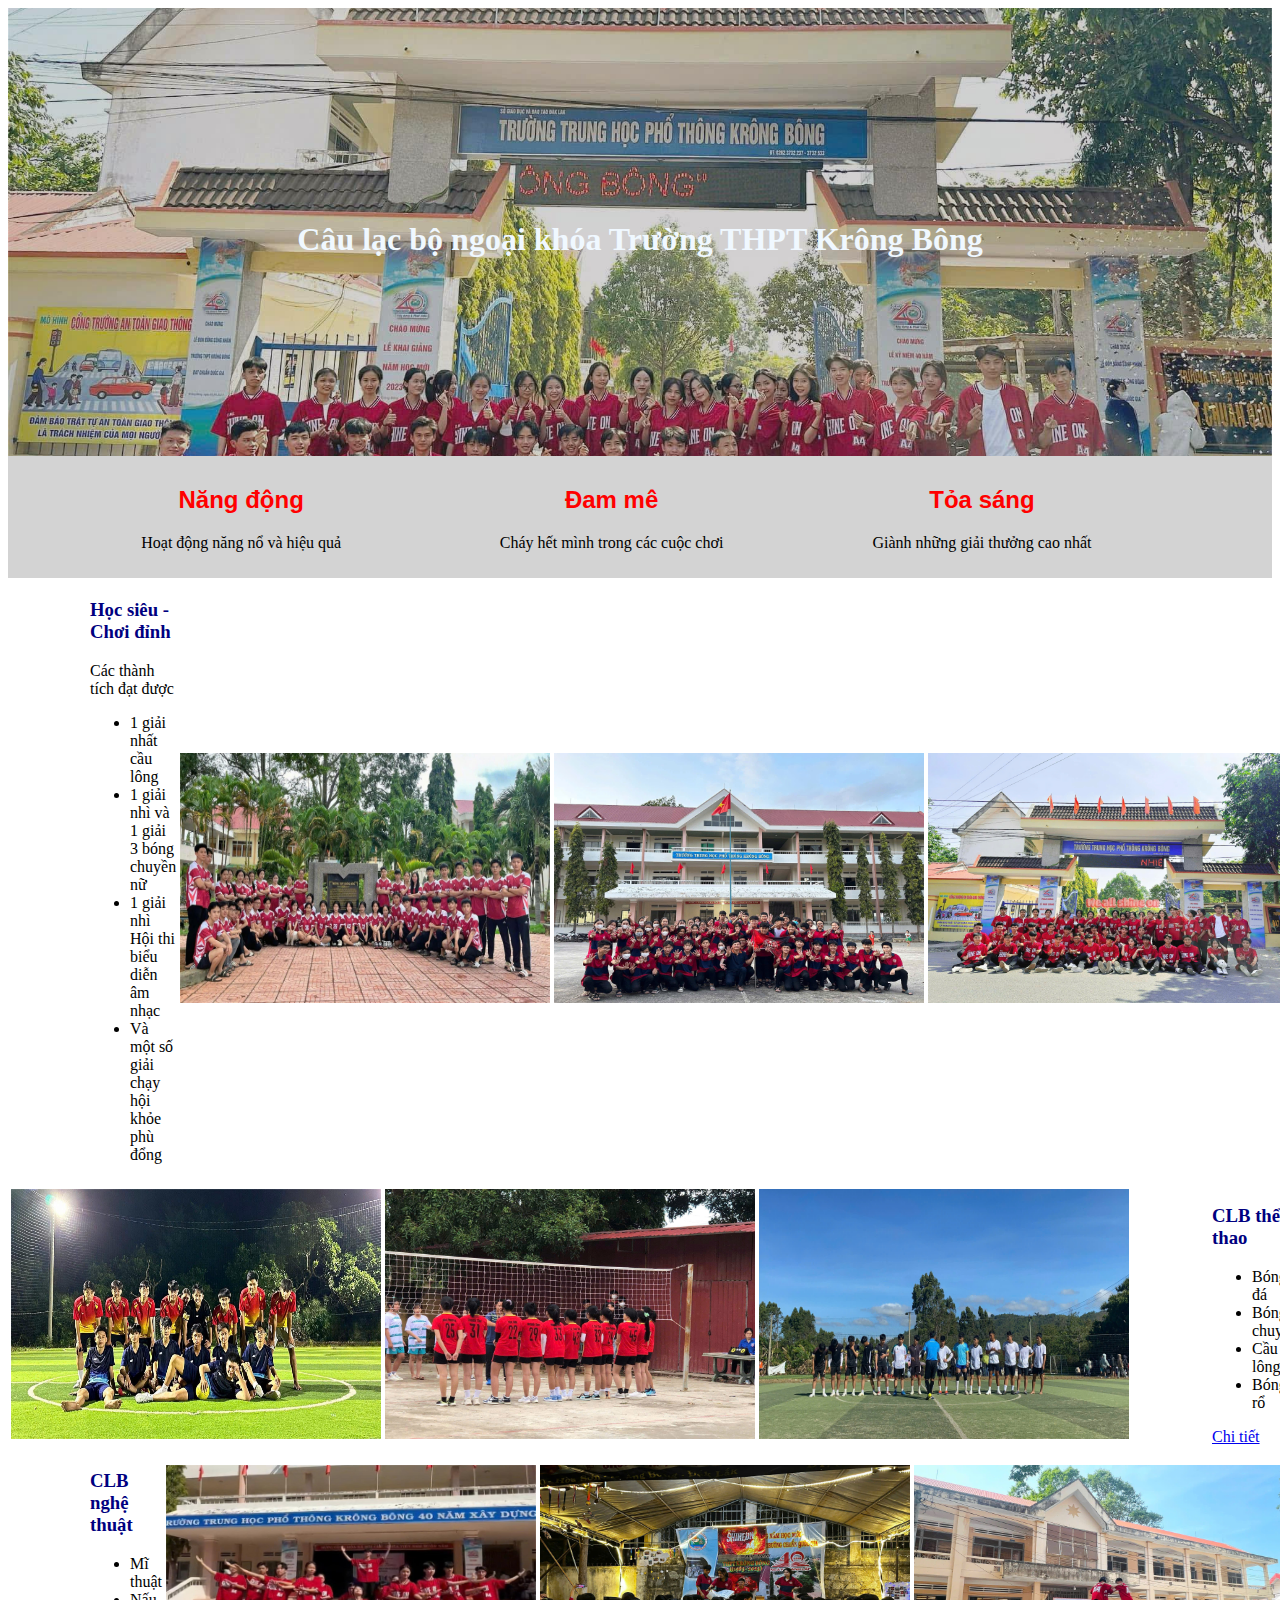
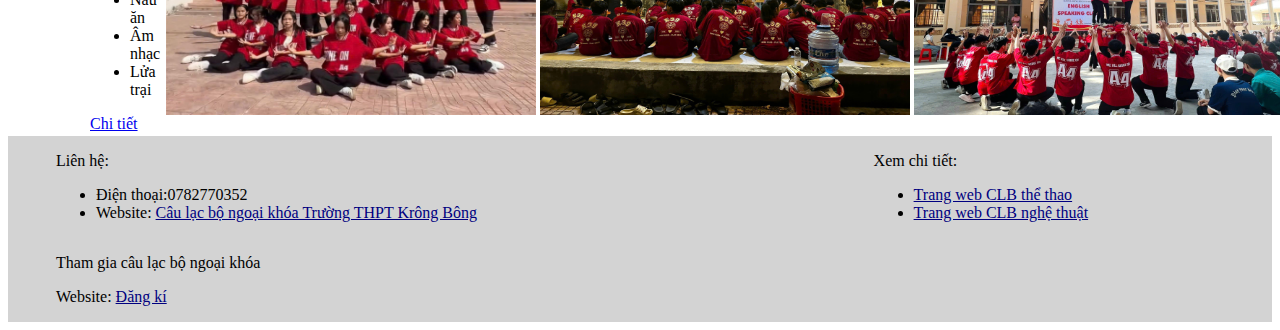
<file: index.html>
<!DOCTYPE html>
<html>
<head>
<title>Các hoạt động ngoại khóa </title>
<link href="styles.css" rel="stylesheet" type="text/css">
</head>
<body>
<header>
<div class="banner">
<h1>Câu lạc bộ ngoại khóa Trường THPT Krông Bông</h1>
</div>
<div class="slogan">
<div class="row">
<div class="block_3"><h2>Năng động </h2><p>Hoạt động năng nổ và hiệu quả</p></div>
<div class="block_3"><h2>Đam mê</h2><p>Cháy hết mình trong các cuộc chơi</p></div>
<div class="block_3"><h2>Tỏa sáng</h2><p>Giành những giải thưởng cao nhất</p></div>
</div>
</div>
</header>
<table>
<tr>
<td class="cell_text">
<h3>Học siêu - Chơi đỉnh</h3>
<p>Các thành tích đạt được</p>
<ul>
<li>1 giải nhất cầu lông</li>
<li>1 giải nhì và 1 giải 3 bóng chuyền nữ</li>
<li>1 giải nhì Hội thi biểu diễn âm nhạc</li>
<li>Và một số giải chạy hội khỏe phù đổng</li>
</ul>
</td>
<td class="cell_img"><img src="j.jpg" class="img"></td>
<td class="cell_img"><img src="l.jpg" class="img"></td>
<td class="cell_img"><img src="n.jpg" class="img"></td>
</tr>
</table>
<table>
<tr>
<td class="cell_img"><img src="b.jpg"class="img"></td>
<td class="cell_img"><img src="m.jpg"class="img"></td>
<td class="cell_img"><img src="p.jpg"class="img"></td>
<td class="cell_text">
<h3>CLB thể thao</h3>
<ul>
<li>Bóng đá</li>
<li>Bóng chuyền</li>
<li>Cầu lông</li>
<li>Bóng rổ</li>
</ul>
<a href="thethao.html">Chi tiết</a>
</td>
</tr>
</table>
<table>
<tr>
<td class="cell_text">
<h3>CLB nghệ thuật</h3>
<ul>
<li>Mĩ thuật</li>
<li>Nấu ăn</li>
<li>Âm nhạc</li>
<li>Lửa trại</li>
</ul>
<a href="nghethuat.html">Chi tiết</a>
</td>
<td class="cell_img"><img src="h.jpg"class="img"></td>
<td class="cell_img"><img src="o.jpg"class="img"></td>
<td class="cell_img"><img src="q.jpg"class="img"></td>
</tr>
</table>
<footer>
<div class="row">
<div style="width:60%">
<p>Liên hệ:</p>
<ul>
<li>Điện thoại:0782770352</li>
<li>Website: <a href="webchinh.html" class="link">Câu lạc bộ ngoại khóa Trường THPT Krông Bông</a></li>
</ul>
</div>
<div style="width:10%"></div>
<div style="width:30%">
<p>Xem chi tiết:</p>
<ul>
<li><a href="thethao.html"class="link">Trang web CLB thể thao</a></li>
<li><a href="nghethuat.html" class="link"> Trang web CLB nghệ thuật</a></li>
</ul>
</div>
</div>
<div class="row">
<div style="width:60%">
<p>Tham gia câu lạc bộ ngoại khóa</p>
<p>Website: <a href="https://docs.google.com/forms/d/e/1FAIpQLSeL90tZZo2mKpFp13S3GpK_kdYJb1wWcNwvvjZdmCQBrRXDNA/viewform?usp=dialog" class="link">Đăng kí</a></p>
</div>
</footer>
</body>
</html>
</file>
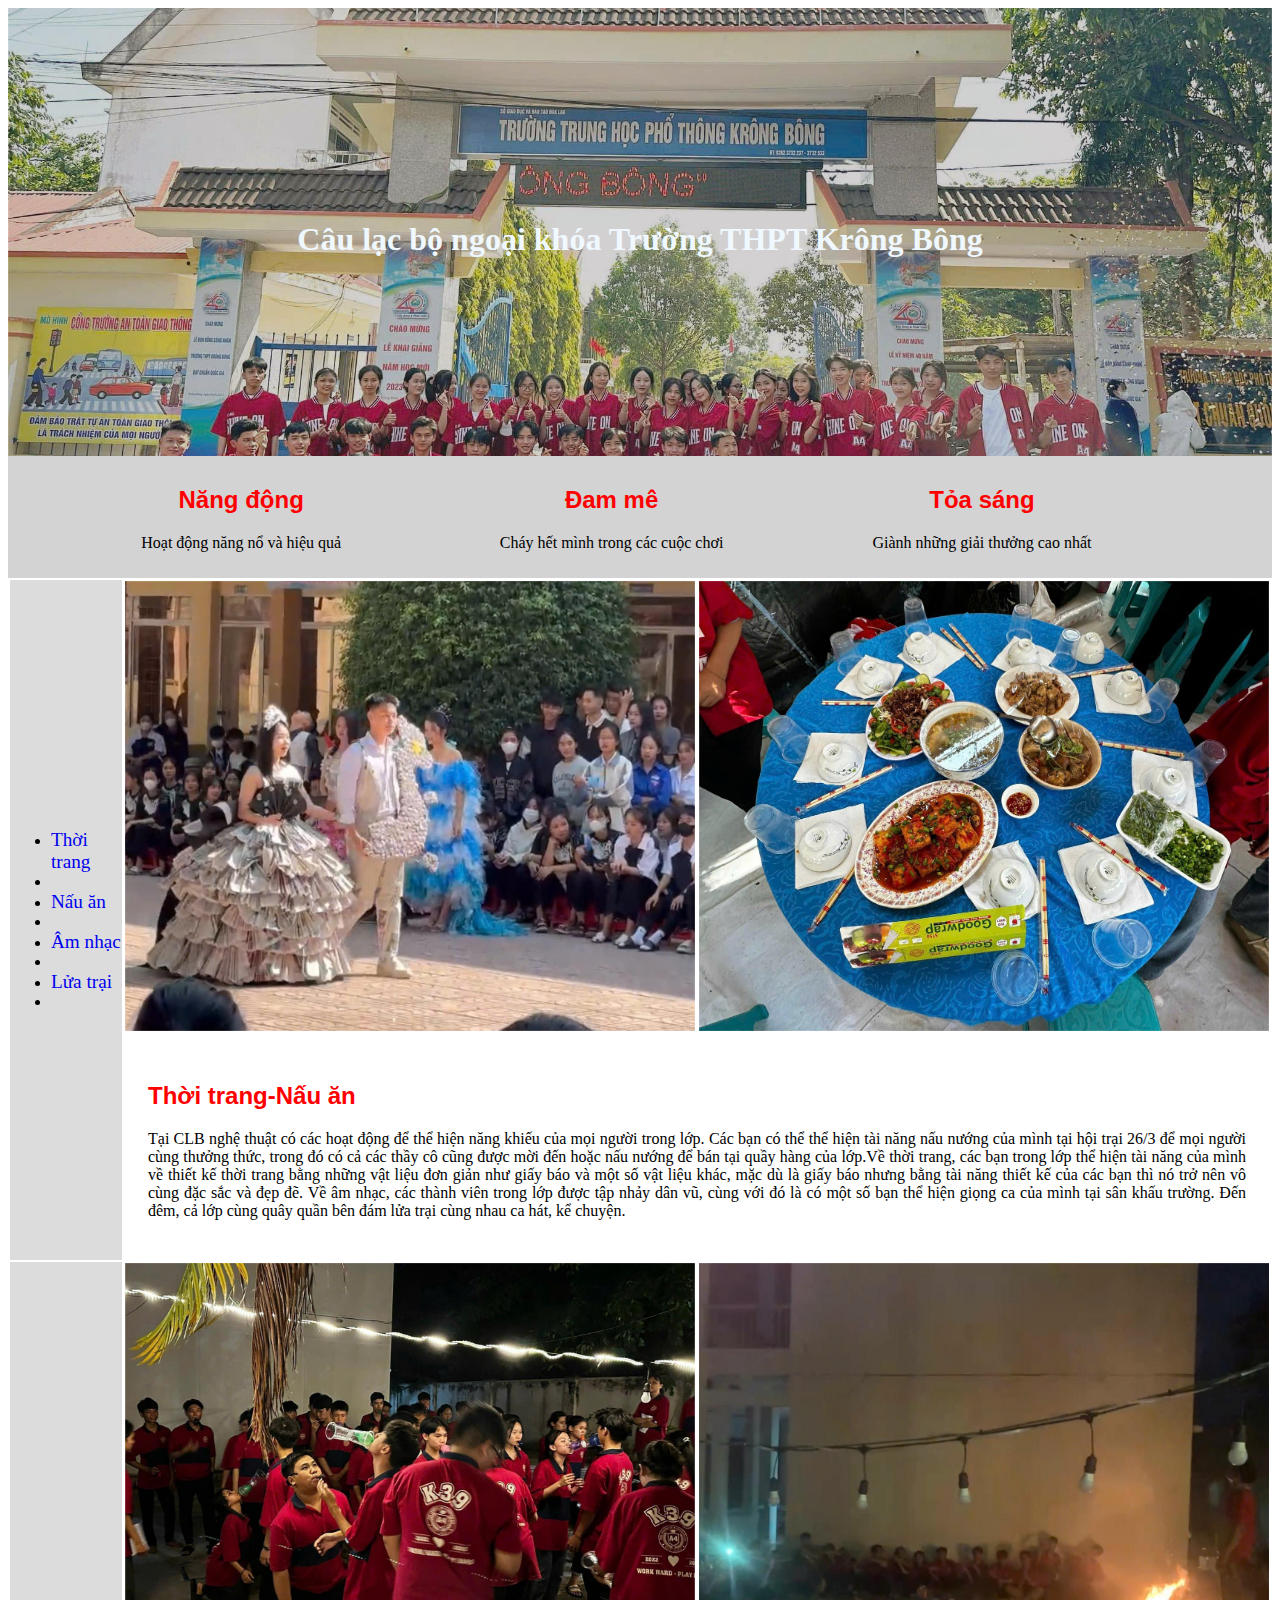
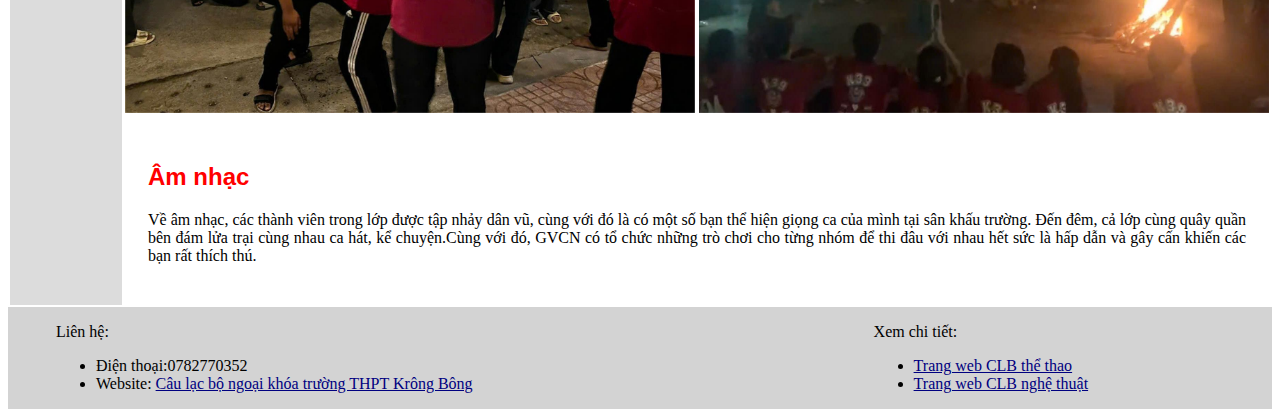
<file: nghethuat.html>
<!DOCTYPE html>
<html>
<head>
<title>Các hoạt động ngoại khóa</title>
<link href="styles.css" rel="stylesheet" type="text/css">
</head>
<body>
<header>
<div class="banner">
<h1>Câu lạc bộ ngoại khóa Trường THPT Krông Bông</h1>
</div>
<div class="slogan">
<div class="row">
<div class="block_3"><h2>Năng động </h2><p>Hoạt động năng nổ và hiệu quả</p></div>
<div class="block_3"><h2>Đam mê</h2><p>Cháy hết mình trong các cuộc chơi</p></div>
<div class="block_3"><h2>Tỏa sáng</h2><p>Giành những giải thưởng cao nhất</p></div>
</div>
</div>
</header>
<table width="100%">
<tr>
<td rowspan="2" style="background-color:gainsboro">
<ul>
<li><a href="#thoitrang" class="menu">Thời trang</a><li>
<li><a href="#nauan" class="menu">Nấu ăn</a><li>
<li><a href="#amnhac" class="menu">Âm nhạc</a><li>
<li><a href="#luatrai" class="menu">Lửa trại</a><li>
</ul>
</td>
<td width="40%"><img src="g.jpg" class="img1"></td>
<td width="40%"><img src="d.jpg" class="img1"></td>
</tr>
<tr>
<td colspan="2" style="text-align:justify; padding:1.5em;">
<h2 id="thoitrang">Thời trang-Nấu ăn</h2>
<p>Tại CLB nghệ thuật có các hoạt động để thể hiện năng khiếu của mọi người trong lớp. Các bạn có thể thể hiện tài năng nấu nướng của mình tại hội trại 26/3 để mọi người cùng thưởng thức, trong đó có cả các thầy cô cũng được mời đến hoặc nấu nướng để bán tại quầy hàng của lớp.Về thời trang, các bạn trong lớp thể hiện tài năng của mình về thiết kế thời trang bằng những vật liệu đơn giản như giấy báo và một số vật liệu khác, mặc dù là giấy báo nhưng bằng tài năng thiết kế của các bạn thì nó trở nên vô cùng đặc sắc và đẹp đẽ. Về âm nhạc, các thành viên trong lớp được tập nhảy dân vũ, cùng với đó là có một số bạn thể hiện giọng ca của mình tại sân khấu trường. Đến đêm, cả lớp cùng quây quần bên đám lửa trại cùng nhau ca hát, kể chuyện.</p>
</td>
<tr>
<td rowspan="2" style="background-color:gainsboro">
<td width="40%"><img src="e.jpg" class="img1"></td>
<td width="40%"><img src="f.jpg" class="img1"></td>
</tr>
<tr>
<td colspan="2" style="text-align:justify; padding:1.5em;">
<h2 id="amnhac">Âm nhạc</h2>
<p> Về âm nhạc, các thành viên trong lớp được tập nhảy dân vũ, cùng với đó là có một số bạn thể hiện giọng ca của mình tại sân khấu trường. Đến đêm, cả lớp cùng quây quần bên đám lửa trại cùng nhau ca hát, kể chuyện.Cùng với đó, GVCN có tổ chức những trò chơi cho từng nhóm để thi đâu với nhau hết sức là hấp dẫn và gây cấn khiến các bạn rất thích thú.</p>
</tr>
</tr>
</table>
<footer>
<div class="row">
<div style="width:60%">
<p>Liên hệ:</p>
<ul>
<li>Điện thoại:0782770352</li>
<li>Website: <a href="index.html" class="link">Câu lạc bộ ngoại khóa trường THPT Krông Bông</a></li>
</ul>
</div>
<div style="width:10%"></div>
<div style="width:30%">
<p>Xem chi tiết:</p>
<ul>
<li><a href="thethao.html"class="link">Trang web CLB thể thao</a></li>
<li><a href="nghethuat.html" class="link"> Trang web CLB nghệ thuật</a></li>
</ul>
</div>
</div>
</footer>
</body>
</html>
</file>
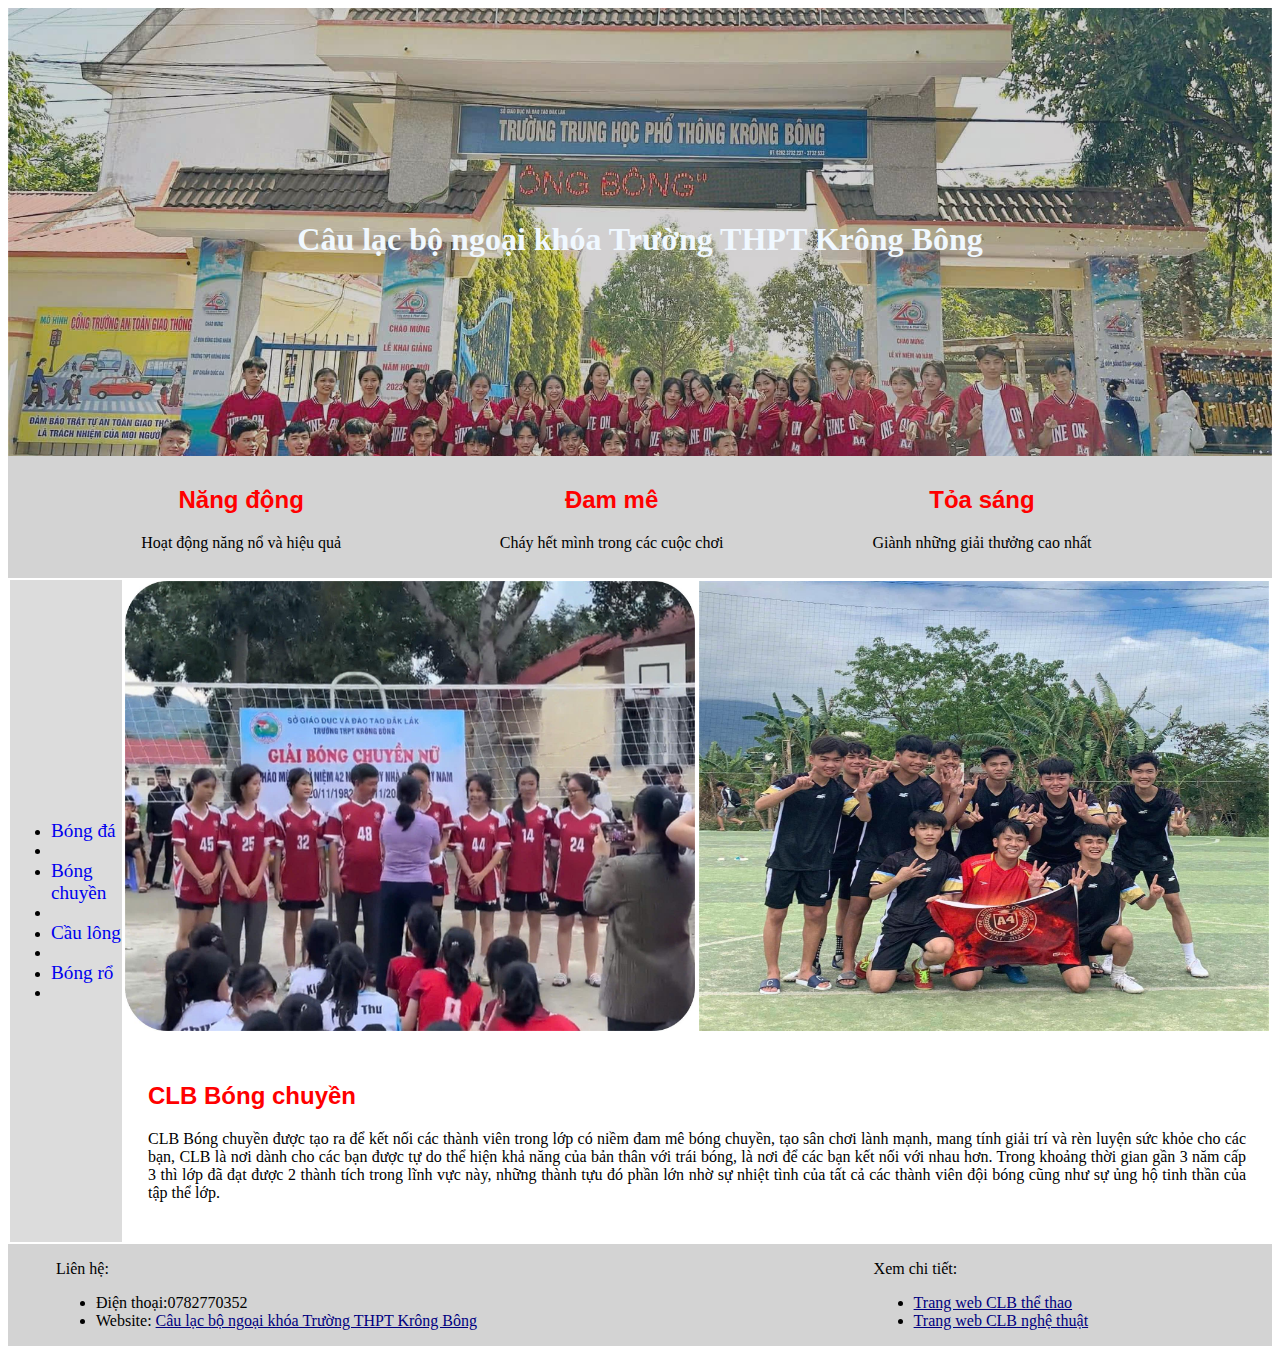
<file: thethao.html>
<!DOCTYPE html>
<html>
<head>
<title>Các hoạt động ngoại khóa </title>
<link href="styles.css" rel="stylesheet" type="text/css">
</head>
<body>
<header>
<div class="banner">
<h1>Câu lạc bộ ngoại khóa  Trường THPT Krông Bông</h1>
</div>
<div class="slogan">
<div class="row">
<div class="block_3"><h2>Năng động </h2><p>Hoạt động năng nổ và hiệu quả</p></div>
<div class="block_3"><h2>Đam mê</h2><p>Cháy hết mình trong các cuộc chơi</p></div>
<div class="block_3"><h2>Tỏa sáng</h2><p>Giành những giải thưởng cao nhất</p></div>
</div>
</div>
</header>
<table width="100%">
<tr>
<td rowspan="2" style="background-color:gainsboro">
<ul>
<li><a href="#bongda" class="menu">Bóng đá</a><li>
<li><a href="#bongchuyen" class="menu">Bóng chuyền</a><li>
<li><a href="#caulong" class="menu">Cầu lông</a><li>
<li><a href="#bongro" class="menu">Bóng rổ</a><li>
</ul>
</td>
<td width="40%"><img src="a.jpg" class="img1"></td>
<td width="40%"><img src="c.jpg" class="img1"></td>
</tr>
<tr>
<td colspan="2" style="text-align:justify; padding:1.5em;">
<h2 id="bongchuyen">CLB Bóng chuyền</h2>
<p>CLB Bóng chuyền được tạo ra để kết nối các thành viên trong lớp có niềm đam mê bóng chuyền, tạo sân chơi lành mạnh, mang tính giải trí và rèn luyện sức khỏe cho các bạn, CLB là nơi dành cho các bạn được tự do thể hiện khả năng của bản thân với trái bóng, là nơi để các bạn kết nối với nhau hơn. Trong khoảng thời gian gần 3 năm cấp 3 thì lớp đã đạt được 2 thành tích trong lĩnh vực này, những thành tựu đó phần lớn nhờ sự nhiệt tình của tất cả các thành viên đội bóng cũng như sự ủng hộ tinh thần của tập thể lớp.</p>
</td>
</tr>
</table>
<footer>
<div class="row">
<div style="width:60%">
<p>Liên hệ:</p>
<ul>
<li>Điện thoại:0782770352</li>
<li>Website: <a href="index.html" class="link">Câu lạc bộ ngoại khóa Trường THPT Krông Bông</a></li>
</ul>
</div>
<div style="width:10%"></div>
<div style="width:30%">
<p>Xem chi tiết:</p>
<ul>
<li><a href="thethao.html"class="link">Trang web CLB thể thao</a></li>
<li><a href="nghethuat.html" class="link"> Trang web CLB nghệ thuật</a></li>
</ul>
</div>
</div>
</footer>
</body>
</html>
</file>
<file: styles.css>
.banner {
background: url("k.jpg") no-repeat center center;
background-size: cover;
padding-top: 12rem;
padding-bottom: 11rem;
text-align: center !important;
color:aliceblue;
font-family:verdana;
}
.slogan {
text-align: center !important;
width: 100%;
font-family:arial;
}
h2 {color: red;
font-family:arial;
}
h3 {color: navy;
font-family:verdana;
}
.row {
display: flex;
flex-wrap: wrap;
margin-top: -1;
max-width: 100%;
padding-right: 3rem;
padding-left: 3rem;
background-color: lightgrey;
font-family:verdana;
}
.block_3{
flex: 0 0 auto;
width: 30%;
margin: 10px;
}
.cell_img {
flex:1;
max-width: 60%;
margin:0 10px;
}
.cell_text{
flex:1;
max-width: 40%;
margin:0 10px;
padding-left: 5rem;
}
.img{
width:370px; height:250px;
}
.img1{
width:570px; height:450px;
}
footer {
background-color: lightgrey;
margin: 1px:
padding: 10px;
}
.link {
color: navy;
text-align: left;
}
.menu {
font-size:120%;
text-decoration: none;
}
</file>
